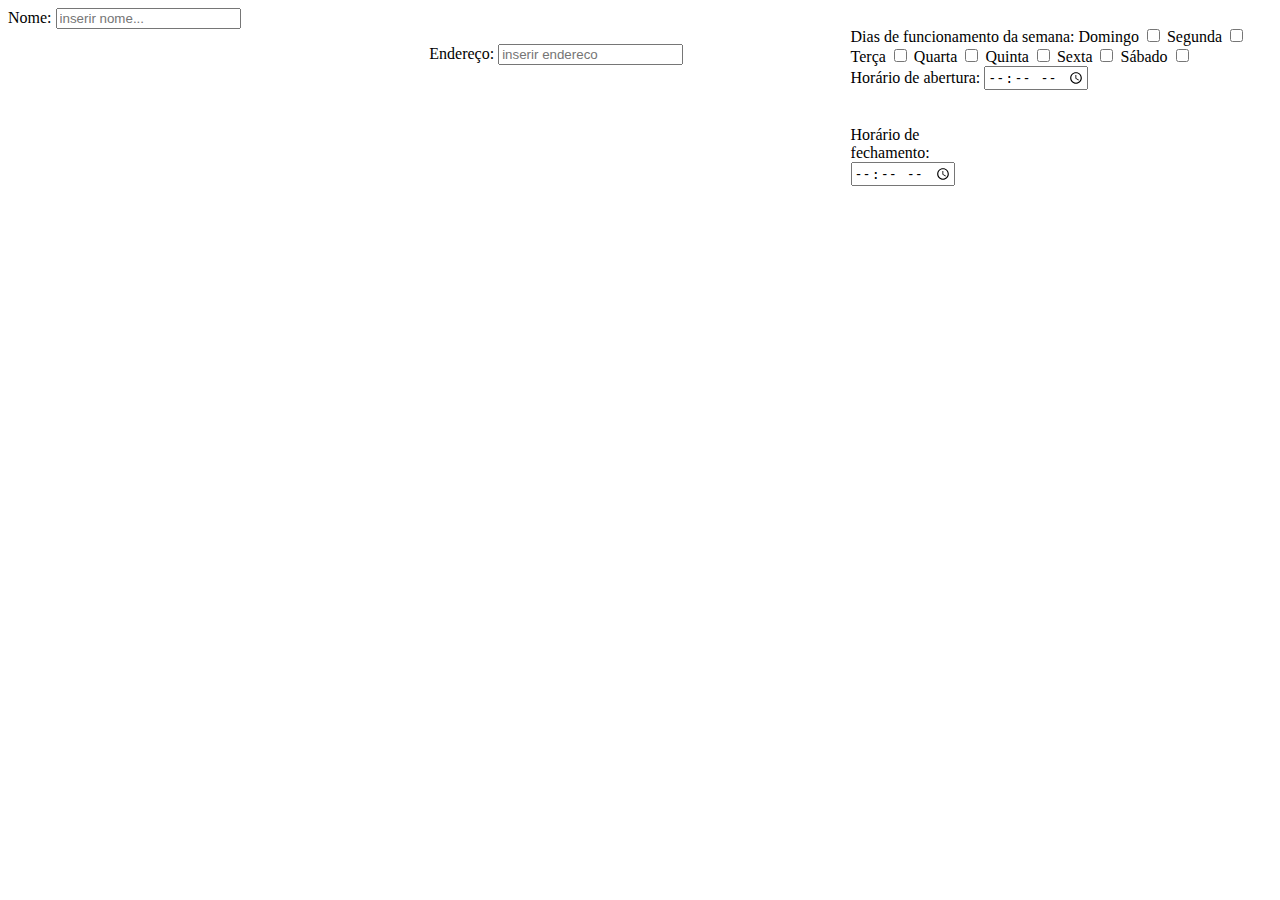
<file: desafio-8/index.html>
<!DOCTYPE html>
<html lang="en">
<head>
    <meta charset="UTF-8">
    <meta name="viewport" content="width=device-width, initial-scale=1.0">
    <title>Document</title>
    <link rel="stylesheet" href="index.css">
</head>
<body>
    <form>
        <div>
            <label for="nome">Nome:</label>
            <input type="email" name="nome" id="nome" placeholder="inserir nome...">
        </div>
        <div>
            <br>
            <br>
            <label for="endereco">Endereço:</label>
            <input type="email" name="endereco" id="endereco" placeholder="inserir endereco">
            <br>
            <br>
        </div>
        <div>
            <br>
            <label>Dias de funcionamento da semana:</label>
            <label for="domingo">Domingo</label>
            <input class="diaSemana" type="checkbox" name="diasSemana" id="domingo">
            <label for="segunda">Segunda</label>
            <input class="diaSemana" type="checkbox" name="diasSemana" id="segunda">
            <label for="terca">Terça</label>
            <input class="diaSemana" type="checkbox" name="diasSemana" id="terca">
            <label for="quarta">Quarta</label>
            <input class="diaSemana" type="checkbox" name="diasSemana" id="quarta">
            <label for="quinta">Quinta</label>
            <input class="diaSemana" type="checkbox" name="diasSemana" id="quinta">
            <label for="sexta">Sexta</label>
            <input class="diaSemana" type="checkbox" name="diasSemana" id="sexta">
            <label for="sabado">Sábado</label>
            <input class="diaSemana" type="checkbox" name="diasSemana" id="sabado">
        </div>
        <br>
        <br>
        <div>
            <label for="abertura">Horário de abertura:</label>
            <input type="time" name="abertura" id="abertura">
            <br>
            <br>
            <br>
            <div>
                <label for="fechamento">Horário de fechamento:</label>
                <input type="time" name="fechamento" id="fechamento">
            </div>
        </div>
    </form>

    <script>
        // Adicionando manipuladores de eventos para cada campo
        const nomeInput = document.getElementById('nome');
        const enderecoInput = document.getElementById('endereco');
        const aberturaInput = document.getElementById('abertura');
        const fechamentoInput = document.getElementById('fechamento');
        const diasSemanaCheckboxes = document.querySelectorAll('.diaSemana');

        nomeInput.addEventListener('keydown', handleEnter);
        enderecoInput.addEventListener('keydown', handleEnter);
        aberturaInput.addEventListener('keydown', handleEnter);
        fechamentoInput.addEventListener('keydown', handleEnter);

        let currentValues = {}; // Armazenar valores atuais dos campos

        function handleEnter(event) {
            if (event.key === 'Enter') {
                // Armazenar valores atuais dos campos
                currentValues = {
                    nome: nomeInput.value,
                    endereco: enderecoInput.value,
                    abertura: aberturaInput.value,
                    fechamento: fechamentoInput.value,
                };

                console.log('Dados atualizados:', currentValues);
            }
        }

        // Recuperar dados do localStorage ao carregar a página
        window.addEventListener('load', function() {
            const savedValues = JSON.parse(localStorage.getItem('formValues')) || {};
            nomeInput.value = savedValues.nome || '';
            enderecoInput.value = savedValues.endereco || '';
            aberturaInput.value = savedValues.abertura || '';
            fechamentoInput.value = savedValues.fechamento || '';

            diasSemanaCheckboxes.forEach(checkbox => {
                checkbox.checked = savedValues.diasSemana && savedValues.diasSemana.includes(checkbox.id);
            });
        });

        function handleEnter(event) {
            if (event.key === 'Enter') {
                const currentValues = {
                    nome: nomeInput.value,
                    endereco: enderecoInput.value,
                    abertura: aberturaInput.value,
                    fechamento: fechamentoInput.value,
                    diasSemana: Array.from(diasSemanaCheckboxes).filter(checkbox => checkbox.checked).map(checkbox => checkbox.id),
                };

                // Salvar dados no localStorage
                localStorage.setItem('formValues', JSON.stringify(currentValues));
            }
        }

        // Adicionar manipulador de evento para Enter
        nomeInput.addEventListener('keydown', handleEnter);
        enderecoInput.addEventListener('keydown', handleEnter);
        aberturaInput.addEventListener('keydown', handleEnter);
        fechamentoInput.addEventListener('keydown', handleEnter);
        diasSemanaCheckboxes.forEach(checkbox => checkbox.addEventListener('change', handleEnter));
    </script>
</body>
</html>
</file>
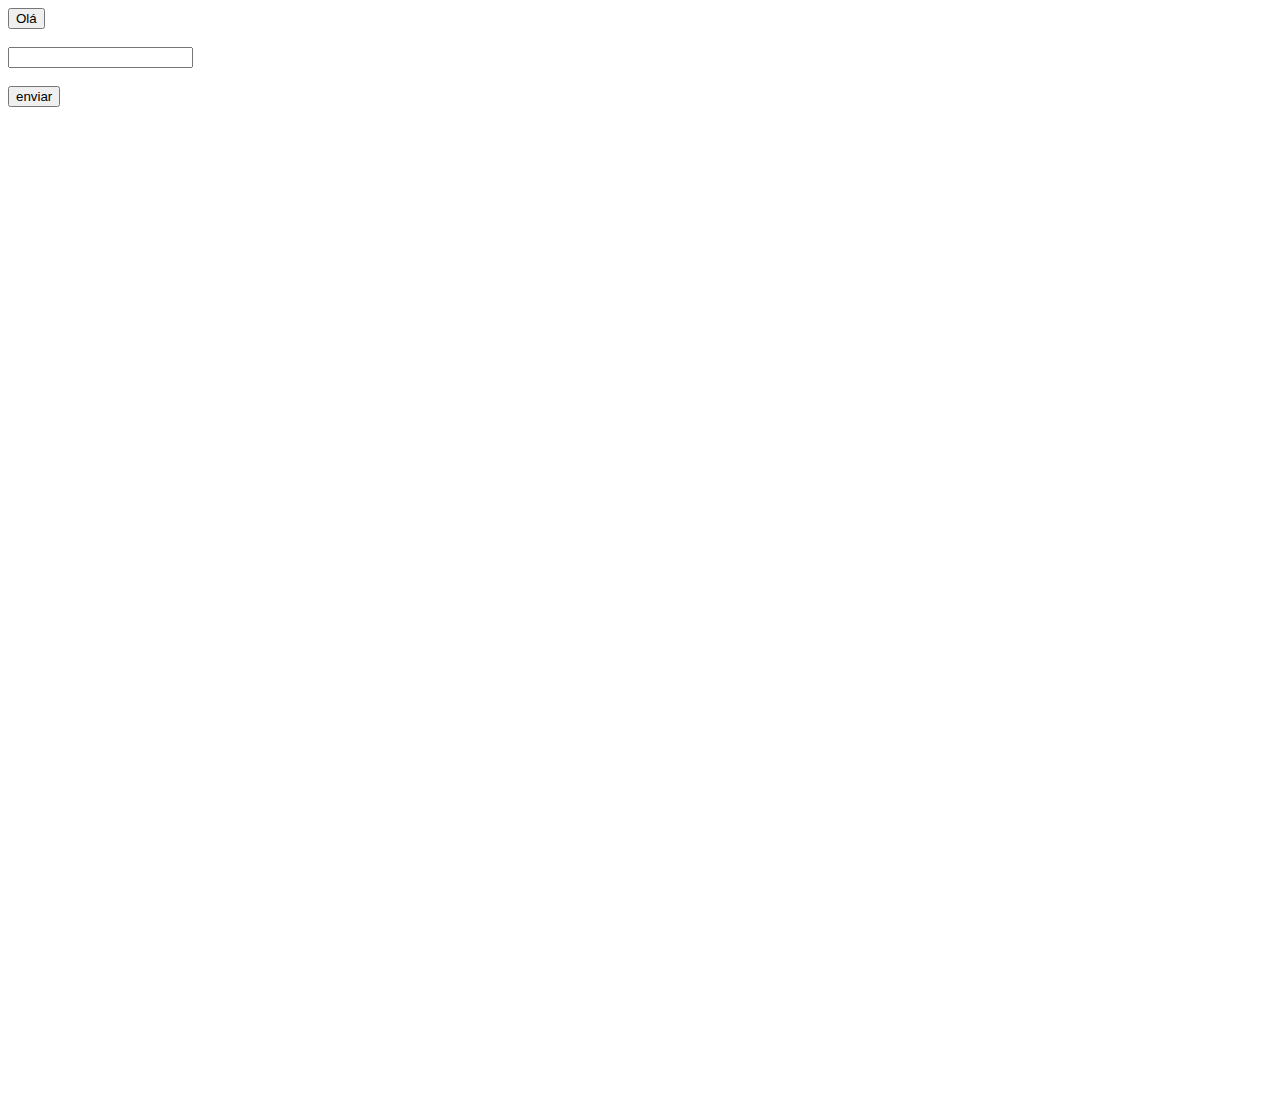
<file: introdução-eventos/index.html>
<!DOCTYPE html>
<html lang="en">
<head>
    <meta charset="UTF-8">
    <meta name="viewport" content="width=device-width, initial-scale=1.0">
    <title>Document</title>
</head>
<style>
    body{
        height: 120vh;
    }
</style>
<body>

    <button onclick="executarAcao(event)" id="teste">
        Olá
    </button>
    <br>
    <br>
    <form id="form">
        <input type="testeEmail" name="" id="testeEmail">
        <br>
        <br>
        <button type="reset">enviar</button>
    </form>
    <script src="eventos.js"></script>
</body>
</html>
</file>
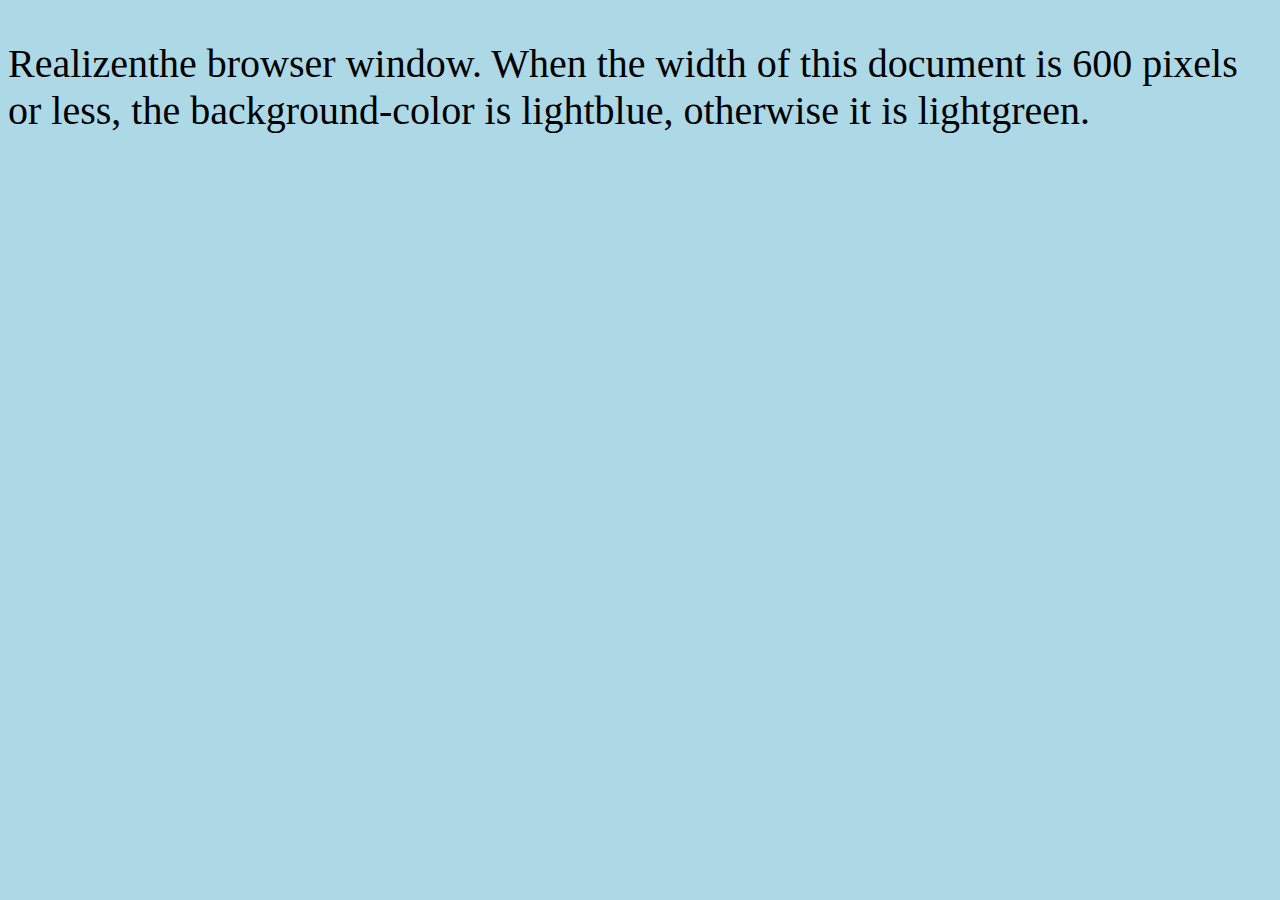
<file: media-query/index.html>
<!DOCTYPE html>
<html lang="en">
<head>
    <meta charset="UTF-8">
    <meta name="viewport" content="width=device-width, initial-scale=1.0">
    <title>Document</title>
</head>
<body>
    <style>
        body {
            background-color: lightgreen;
        }

        @media (max-height: 782px) and (max-width: 600px), (min-width: 800px) {
            body {
                background-color: lightblue;
            }
            P{
                font-size: 40px;
            }
        }    
        </style>

        <p>Realizenthe browser window. When the width of this document is 600 pixels or less, the background-color is lightblue, otherwise it is lightgreen.</p>
</body>
</html>
</file>
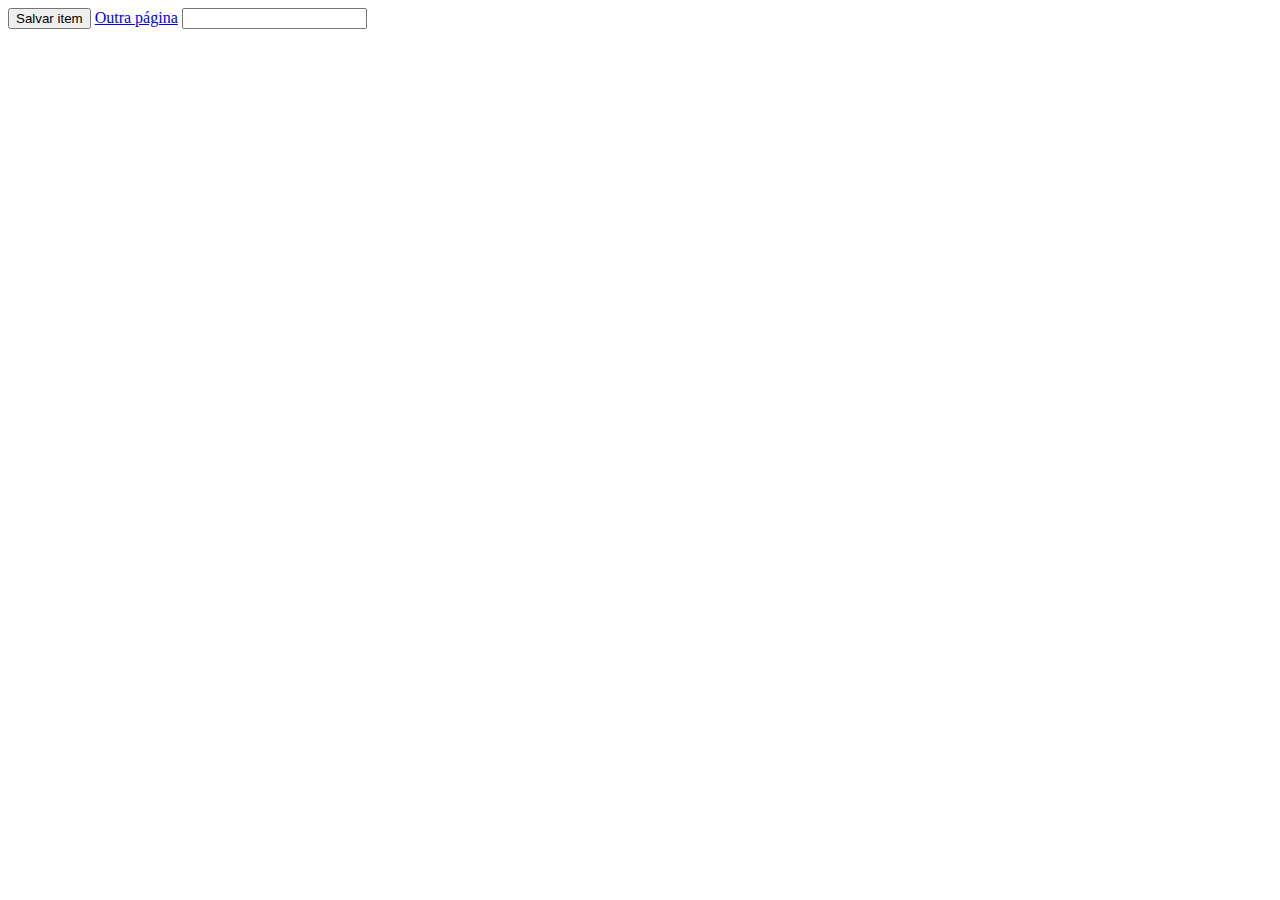
<file: web-storage/index.html>
<!DOCTYPE html>
<html lang="en">
<head>
    <meta charset="UTF-8">
    <meta name="viewport" content="width=device-width, initial-scale=1.0">
    <title>Document</title>
</head>
<body>
    <button id="salvar" onclick="salvar()">Salvar item</button>
    <a href="segunda.html">Outra página</a>
    <input type="text" id="inputTexto">
    <script src="eventos.js"></script>
</body>
</html>
</file>
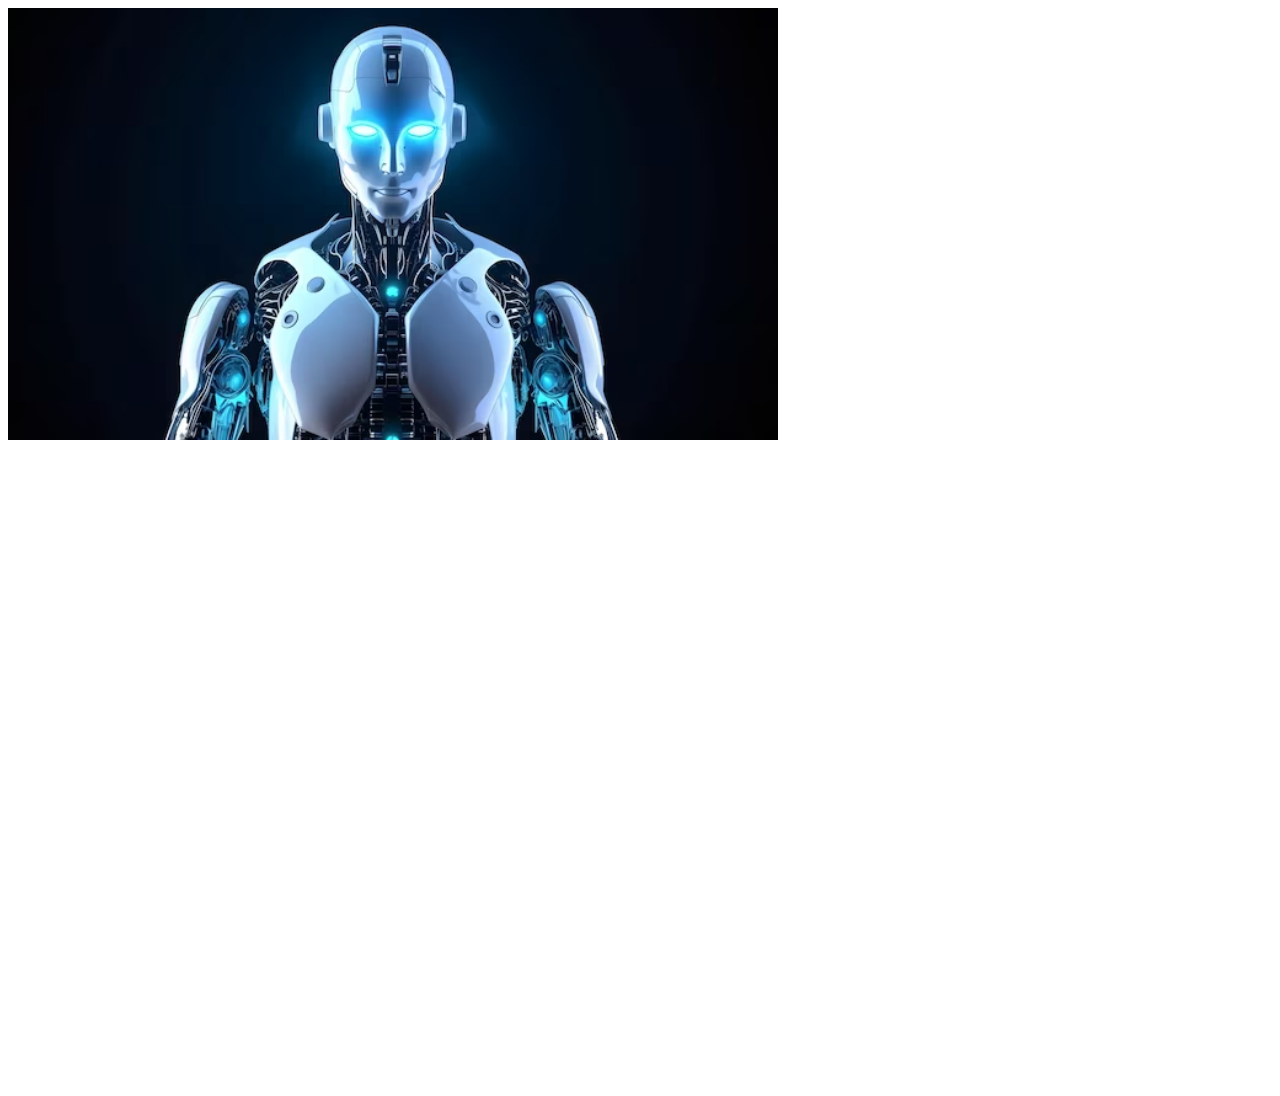
<file: introdução-eventos/mouseover.htm>
<!DOCTYPE html>
<html lang="en">
<head>
    <meta charset="UTF-8">
    <meta name="viewport" content="width=device-width, initial-scale=1.0">
    <title>Document</title>
    <style>
        body{
            height: 120vh;
        }
        #robo{
            height: 40%;
        }
    </style>
</head>
<body>
    <img src="./inteligencia-artificial-do-robo-e-tecnologia-de-computador_169878-405.avif" alt="" id='robo'>
    
    <script src="mouseover.js"></script>
</body>
</html>
</file>
<file: desafio-8/index.css>
/* Adicione este trecho no seu arquivo CSS existente */

/* Para telas de 800px ou mais */
@media (min-width: 800px) {
    form div {
        width: 33.33%;
        float: left;
        box-sizing: border-box;
    }
}

/* Para telas entre 400px e 799px */
@media (min-width: 400px) and (max-width: 799px) {
    form div {
        width: 50%;
        float: left;
        box-sizing: border-box;
    }
}

/* Para telas menores que 400px */
@media (max-width: 399px) {
    form div {
        width: 100%;
        float: none; /* Remova a flutuação para que os elementos empilhem verticalmente */
        box-sizing: border-box;
    }
}
</file>
